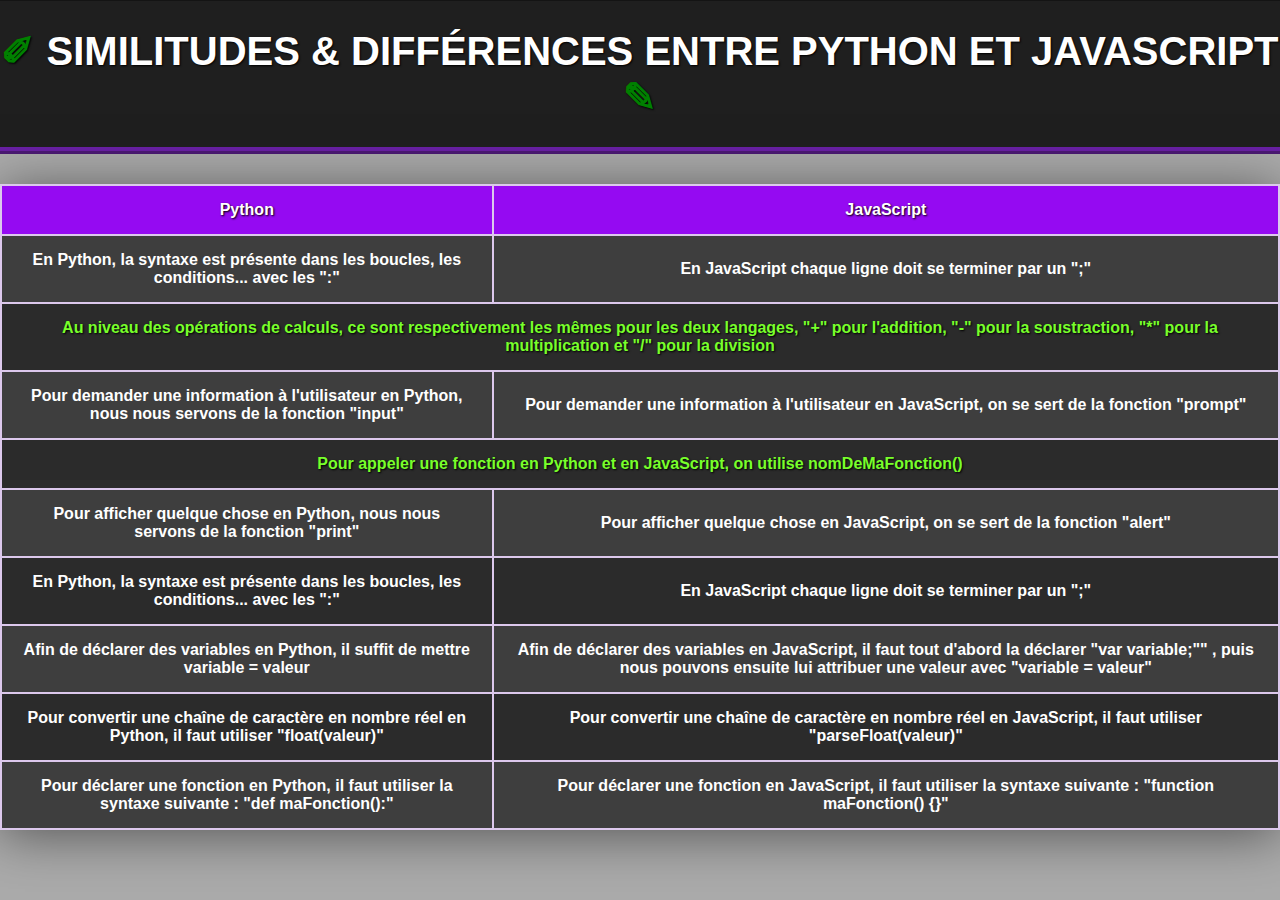
<file: pages/py-js.html>
<!DOCTYPE html>
<html>
	<head>
		<title>Comparaison</title>
        <link rel="stylesheet" href ="style/py-js.css">
	</head>

    <body>
        <div class="main">
		    <h1 class = "main-title"><gr>✐</gr> Similitudes & Différences entre Python et Javascript <gr>✎</gr></h1>
        </div>

        <table class="table-style">

            <thead>
                <tr>
                    <th colspan="1">Python</th>
                    <th colspan="1">JavaScript</th>
                </tr>
            </thead>
            
            <tbody>
                <tr>
                    <th colspan="1">
                        En Python, la syntaxe est présente dans les boucles, les conditions... avec les ":"
                    </th>
                    <th colspan="1">
                        En JavaScript chaque ligne doit se terminer par un ";"
                    </th>
                </tr>
                <tr>
                    <th colspan="2">
                        <gr>Au niveau des opérations de calculs, ce sont respectivement les mêmes pour les deux langages, "+" 
                        pour l'addition, "-" pour la soustraction, "*" pour la multiplication et "/" pour la division</gr>
                    </th>
                </tr>
                <tr>
                    <th colspan="1">
                        Pour demander une information à l'utilisateur en Python, nous nous servons de la fonction "input"
                    </th>
                    <th colspan="1">
                        Pour demander une information à l'utilisateur en JavaScript, on se sert de la fonction "prompt"
                    </th>
                </tr>
                <tr>
                    <th colspan="2">
                        <gr>Pour appeler une fonction en Python et en JavaScript, on utilise nomDeMaFonction()</gr>
                    </th>
                </tr>
                <tr>
                    <th colspan="1">
                        Pour afficher quelque chose en Python, nous nous servons de la fonction "print"
                    </th>
                    <th colspan="1">
                        Pour afficher quelque chose en JavaScript, on se sert de la fonction "alert"
                    </th>
                </tr>
                <tr>
                    <th colspan="1">
                        En Python, la syntaxe est présente dans les boucles, les conditions... avec les ":"
                    </th>
                    <th colspan="1">
                        En JavaScript chaque ligne doit se terminer par un ";"
                    </th>
                </tr>
                <tr>
                    <th colspan="1">
                        Afin de déclarer des variables en Python, il suffit de mettre variable = valeur
                    </th>
                    <th colspan="1">
                        Afin de déclarer des variables en JavaScript, il faut tout d'abord la déclarer "var variable;"" , puis nous pouvons ensuite lui attribuer une valeur avec "variable = valeur"
                    </th>
                </tr>
                <tr>
                    <th colspan="1">
                        Pour convertir une chaîne de caractère en nombre réel en Python, il faut utiliser "float(valeur)"
                    </th>
                    <th colspan="1">
                        Pour convertir une chaîne de caractère en nombre réel en JavaScript, il faut utiliser "parseFloat(valeur)"
                    </th>
                </tr>
                <tr>
                    <th colspan="1">
                        Pour déclarer une fonction en Python, il faut utiliser la syntaxe suivante : "def maFonction():"
                    </th>
                    <th colspan="1">
                        Pour déclarer une fonction en JavaScript, il faut utiliser la syntaxe suivante : "function maFonction() {}"
                    </th>
                </tr>
            </tbody>
    
        </table>
    </body>
    
</html>
</file>
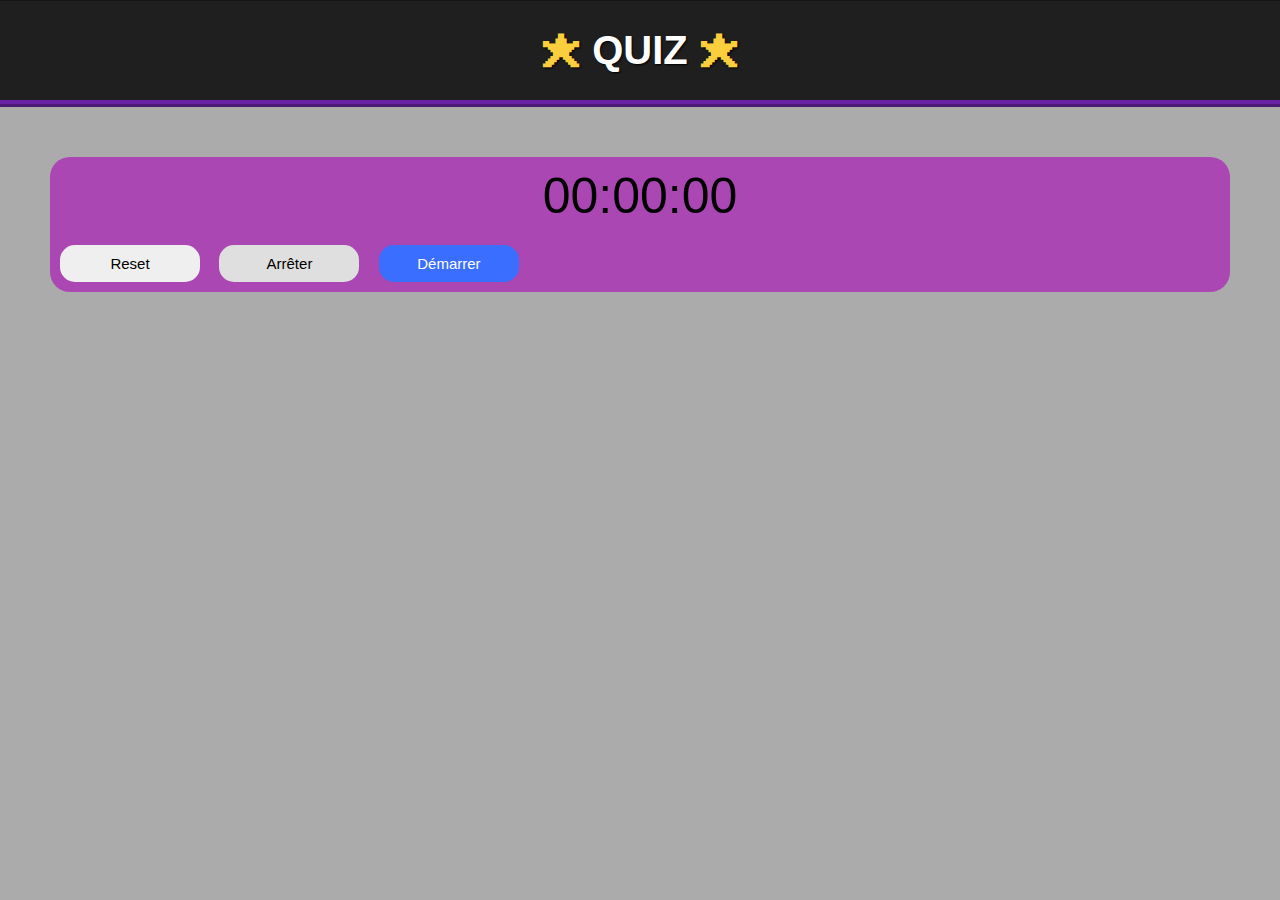
<file: pages/quizz.html>
<!DOCTYPE html>
<html lang="fr">
    <head>
        <meta = charset="utf-8">
        <title>Page principale</title>
        <link rel="stylesheet" href="style/quizz.css">
    </head>
    <body>
        <div class="main">
		    <h1 class = "main-title"><yl>🟊</yl> QUIZ <yl>🟊</h1>
        </div>
        <p></p>
        <div id="wrapper">
            <div id="chrono">00:00:00</div>
            <div id="buttons">
              <button id="reset" class="button">Reset</button>
              <button id="stop" class="button">Arrêter</button>
              <button id="start" class="button">Démarrer</button>
            </div>
        </div>
    </body>
    <script src="app/quiz.js"></script>
</html>
</file>
<file: pages/style/py-js.css>
body {
    margin: 0;
    padding: 0;
    background-color: rgba(83, 83, 83, 0.486);
    font-family: Segoe UI, sans-serif;
}

.main {
    background-color: rgba(20, 20, 20, 0.932);
    border-top: 1px solid rgba(20, 20, 20, 0.932);
    border-bottom: 2mm ridge rgba(155, 32, 255, 0.6);

    color:white;
    font-family: Segoe UI, sans-serif;
    font-size: 20px;
    text-align: center;
    text-transform: uppercase;
    text-shadow: 1px 1px 2px rgb(0, 0, 0);
}

.main gr {
    color: green;
}

hr {
    border-color: rgb(160, 10, 230);
}
  
.table-style  {
    border-collapse: collapse;
    background: #131313b7;
    box-shadow: 0 5px 50px rgba(0,0,0,0.5);
    cursor: pointer;
    margin: 30px auto;
    border: 2px solid rgb(51, 25, 112);
}

thead tr {
    background-color: rgba(155, 6, 255, 0.932);
    text-shadow: 1px 1px 2px rgb(0, 0, 0);
    color: #fff;
}

th, td {
    padding: 15px 20px;
    color: #fff;
    text-align: center;
}

tbody tr, td, th {
    border: 2px solid rgb(220, 200, 236);
}

.table-style or {color: rgb(255, 94, 30); text-shadow: 1px 1px 2px rgb(0, 0, 0)}
.table-style yl {color: rgb(255, 190, 49); text-shadow: 1px 1px 2px rgb(0, 0, 0)}
.table-style rd {color: rgb(238, 18, 18); text-shadow: 1px 1px 2px rgb(0, 0, 0)}
.table-style gr {color: rgb(120, 255, 43); text-shadow: 1px 1px 2px rgb(0, 0, 0)}

tbody tr:nth-child(even){
    background-color: #1b1b1b8a;
}

@media screen and (max-width: 550px) {
  body {
    align-items: flex-start;
  }
  .table-style  {
    width: 100%;
    margin: 0px;
    font-size: 10px;
   } 
  th, td {
    padding: 10px 7px;
   }
}
</file>
<file: pages/style/quizz.css>
body {
    margin: 0;
    padding: 0;
    background-color: rgba(83, 83, 83, 0.486);
    font-family: Segoe UI, sans-serif;
}

.main {
    background-color: rgba(20, 20, 20, 0.932);
    border-top: 1px solid rgba(20, 20, 20, 0.932);
    border-bottom: 2mm ridge rgba(155, 32, 255, 0.6);

    color:white;
    font-family: Segoe UI, sans-serif;
    font-size: 20px;
    text-align: center;
    text-transform: uppercase;
    text-shadow: 1px 1px 2px rgb(0, 0, 0);
}

.main yl {
    color: rgb(250, 206, 60);
}

#wrapper {
  padding: 10px;
  margin: 50px;
  border-radius: 20px;
  background-color: rgb(170, 71, 179);
}

#chrono {
  text-align: center;
  font-size: 50px;
  margin-bottom: 20px;
}

button {
  font-size: 15px;
  width: 140px;
  padding: 10px;
  border: none;
  border-radius: 15px;
  cursor: pointer;
}

button:not(:last-child) {
  margin-right: 15px;
}

button:nth-child(2) {
  background-color: #dfdfdf;
}

button:last-child {
  background-color: #3a6eff;
  color: white;
}
</file>
